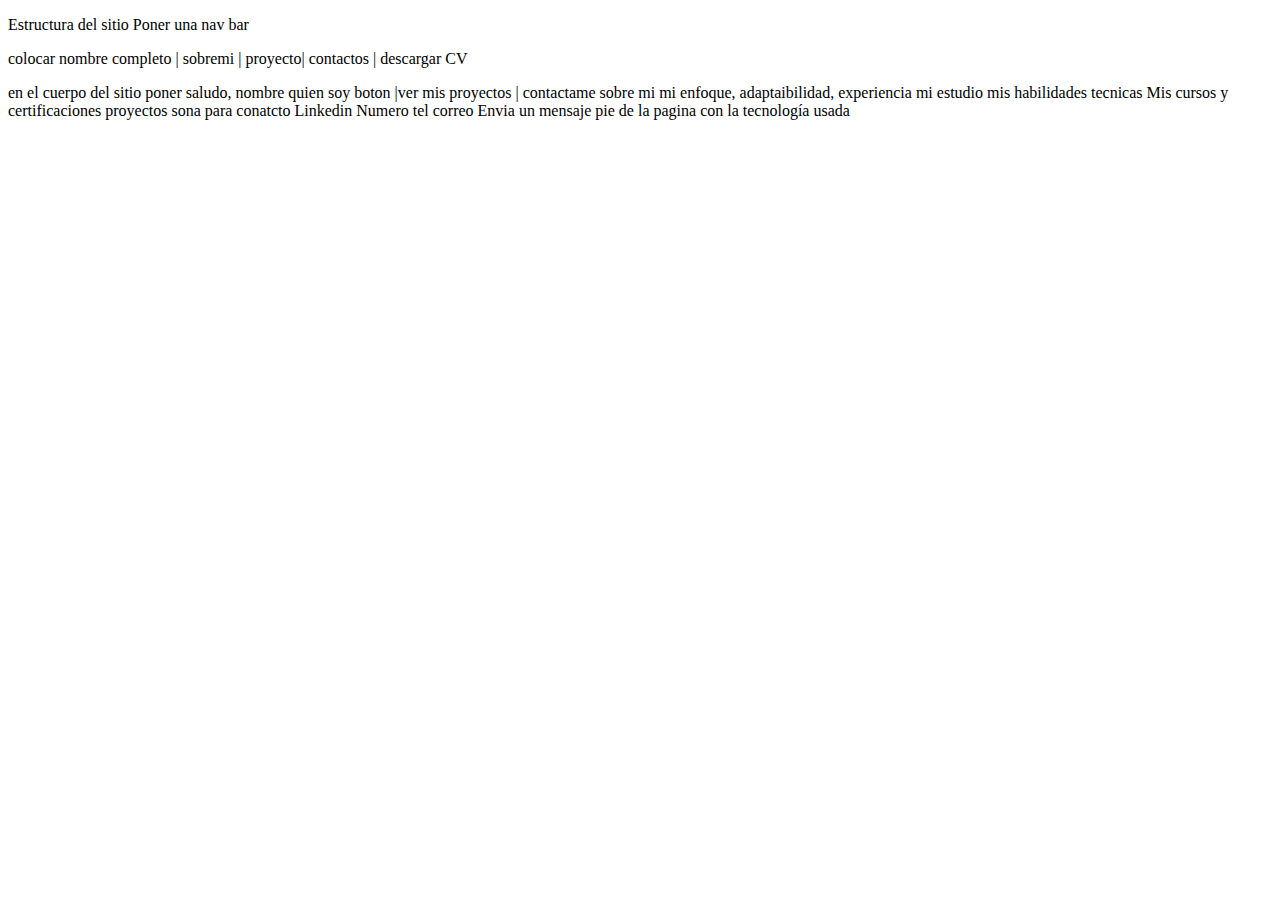
<file: Index.html>
<!DOCTYPE html>
<html lang="en">
<head>
    <meta charset="UTF-8">
    <meta name="viewport" content="width=device-width, initial-scale=1.0">
    <title>Alan Alcántara Esquivel</title>
</head>
<body>
    <P>Estructura del sitio Poner una nav bar</P>
    <p> colocar nombre completo | sobremi | proyecto| contactos | descargar CV</p>
    <p>
        en el cuerpo del sitio poner saludo, nombre
        quien soy
        boton  |ver mis proyectos | contactame

        sobre mi 
        mi enfoque, adaptaibilidad, experiencia
        mi estudio
        mis habilidades tecnicas
        Mis cursos y certificaciones
        
        proyectos

        sona para conatcto 
        Linkedin
        Numero tel
        correo
        Envia un mensaje


        pie de la pagina con la tecnología usada
    </p>




</body>
</html>
</file>
